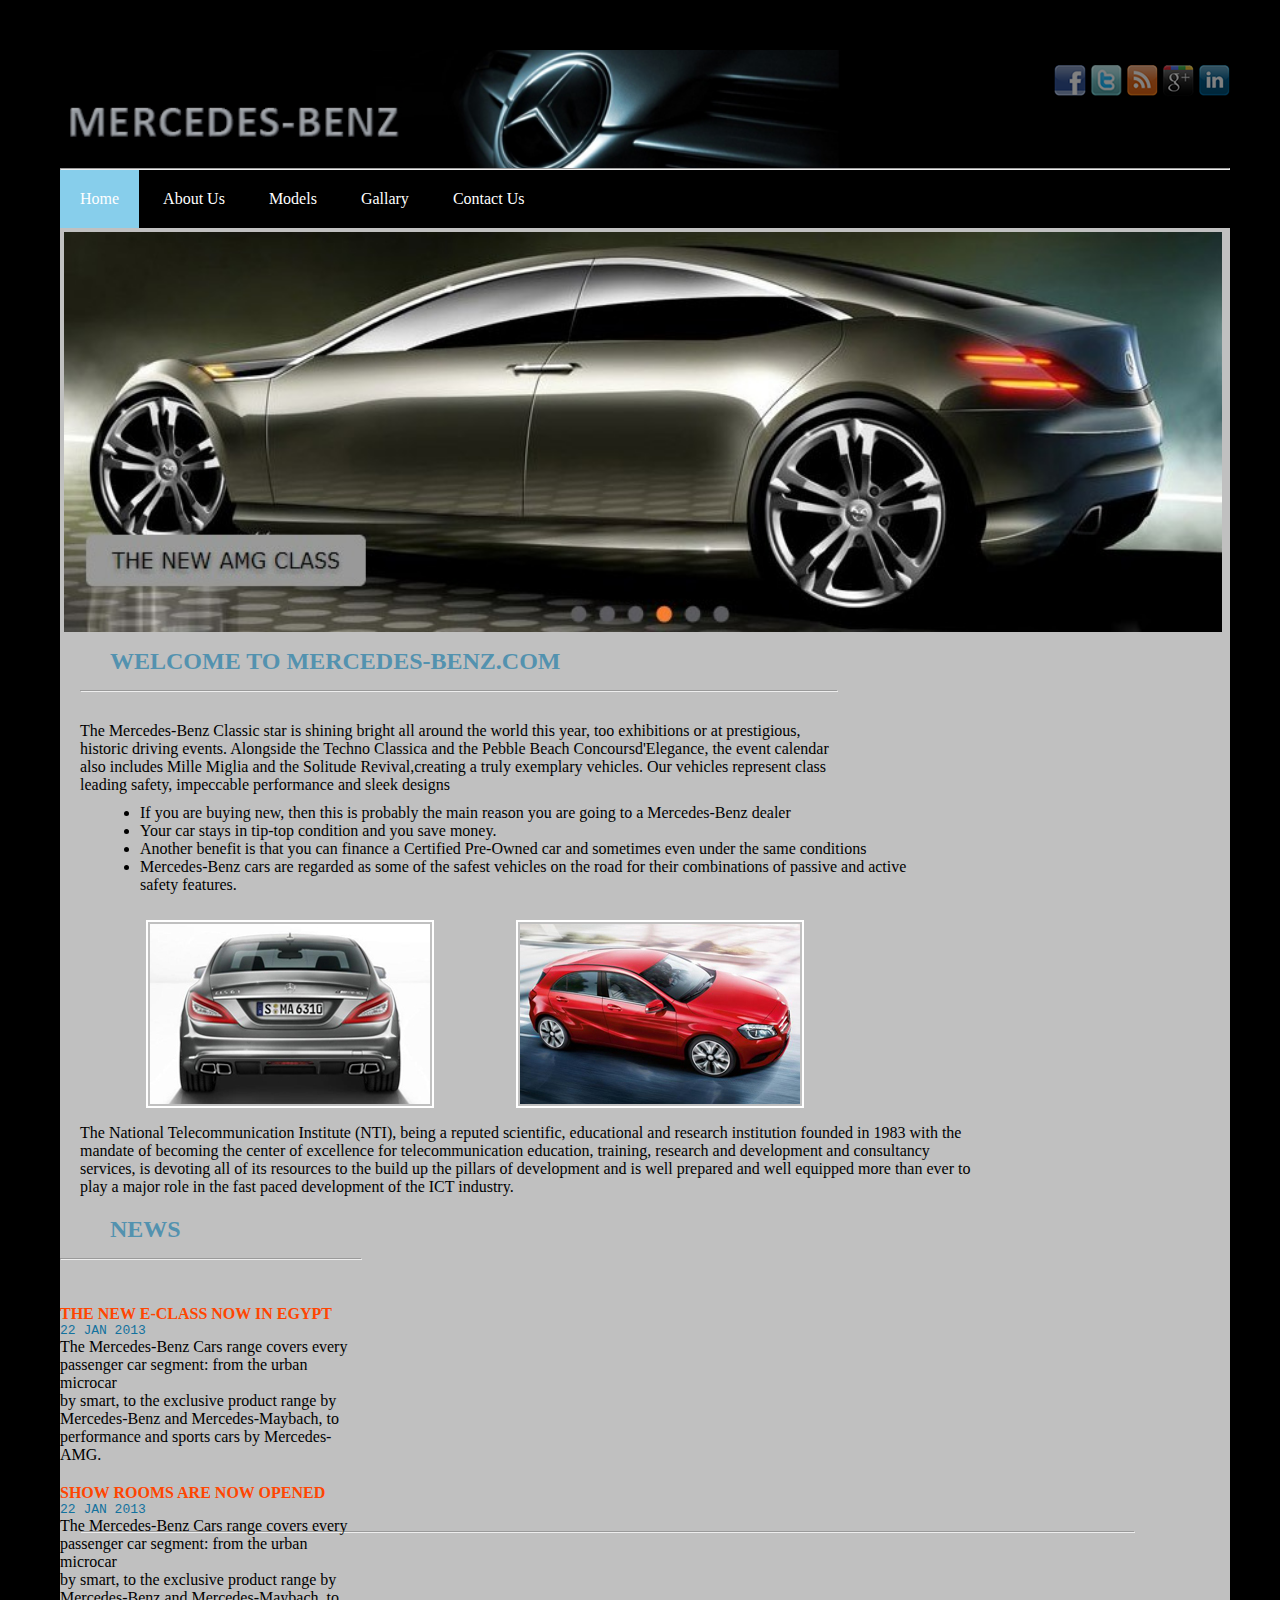
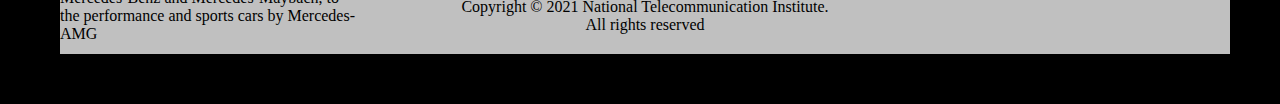
<file: index.html>
<!DOCTYPE html>
<html lang="en">

<head>
  <meta charset="UTF-8" />
  <meta http-equiv="X-UA-Compatible" content="IE=edge" />
  <meta name="viewport" content="width=device-width, initial-scale=1.0" />
  <title>Mercedes Benz</title>
  <link rel="stylesheet" href="CSS/Style.css" />
</head>

<body>
  <!-- start head -->
  <div class="page">
    <div class="head">
      <div>
        <ul class="social">
          <li class="f"><img src="images/facebook_1.png" alt="" /></li>
          <li class="t"><img src="images/twitter_1.png" alt="" /></li>
          <li class="r"><img src="images/rss_1.png" alt="" /></li>
          <li class="g"><img src="images/google-plus_1.png" alt="" /></li>
          <li class="i"><img src="images/in_1.png" alt="" /></li>
        </ul>
      </div>
    </div>
    <div class="clear"></div>
    <hr>
    <!-- end head -->
    <!-- /* Start NAV */ -->

    <div class="navbar">
      <ul class="nav">
        <li class="home"><a href="#" target="_self">Home</a></li>
        <li><a href="About us/index.html" target="_self">About Us</a></li>
        <li><a href="#" target="_self">Models</a></li>
        <li><a href="#" target="_self">Gallary</a></li>
        <li><a href="#" target="_self">Contact Us</a></li>
      </ul>
    </div>
    <div class="topphoto">
      <img src="images/1.jpeg" />
    </div>
    <!-- /* End  NAV */ -->
    <!-- Paragragh left -->

    <div class="left_P">
      <h2>WELCOME TO MERCEDES-BENZ.COM</h2>
      <pre>
          <hr class="line_left">
        </pre>
      <p>
        The Mercedes-Benz Classic star is shining bright all around the world this year, too exhibitions or at
        prestigious,<br>
        historic driving events. Alongside the Techno Classica and the Pebble Beach Concoursd'Elegance, the event
        calendar <br>
        also includes Mille Miglia and the Solitude Revival,creating a truly exemplary vehicles. Our vehicles represent
        class <br> leading safety, impeccable performance and sleek designs
      </p>
      <ul>
        <li>
          If you are buying new, then this is probably the main reason you are
          going to a Mercedes-Benz dealer
        </li>
        <li>Your car stays in tip-top condition and you save money.</li>
        <li>
          Another benefit is that you can finance a Certified Pre-Owned car
          and sometimes even under the same conditions
        </li>
        <li>
          Mercedes-Benz cars are regarded as some of the safest vehicles on
          the road for their combinations of passive and active safety
          features.
        </li>
      </ul>
      <img id="img1" src="images/img2.jpg" />
      <img id="img2" src="images/img1.jpg" />
      <div class="clear"></div>
      <!--End of left Paragragh  -->
      <div>
        <p>
          The National Telecommunication Institute (NTI), being a reputed
          scientific, educational and research institution founded in 1983 with
          the mandate of becoming the center of excellence for telecommunication
          education, training, research and development and consultancy<br />
          services, is devoting all of its resources to the build up the pillars
          of development and is well prepared and well equipped more than ever
          to<br>
          play a major role in the fast paced development of the ICT industry.
        </p>
      </div>
    </div>
    <div class="right_parag">
      <h2>NEWS</h2>
      <pre>
        <hr class="line_right1">

        </pre>
      <h4>THE NEW E-CLASS NOW IN EGYPT</h4>
      <pre id="date">22 JAN 2013</pre>
      <p>
        The Mercedes-Benz Cars range covers every <br />
        passenger car segment: from the urban microcar<br />
        by smart, to the exclusive product range by<br />
        Mercedes-Benz and Mercedes-Maybach, to performance and sports cars by
        Mercedes-AMG.
      </p>

      <div class="p2">
        <h4>SHOW ROOMS ARE NOW OPENED</h4>
        <pre id="date">22 JAN 2013</pre>
        <span>
          The Mercedes-Benz Cars range covers every <br />
          passenger car segment: from the urban microcar<br />
          by smart, to the exclusive product range by<br />
          Mercedes-Benz and Mercedes-Maybach, to the performance and sports
          cars by Mercedes-AMG
        </span>
      </div>
    </div>
    <!-- Footer -->
    <div class="clear"></div>
    <pre>
      <hr class="line_footer" >

                </pre>
    <div class="footer">
      <p>Copyright &copy; 2021 National Telecommunication Institute.<br> All rights reserved</p>
    </div>
</body>

</html>
</file>
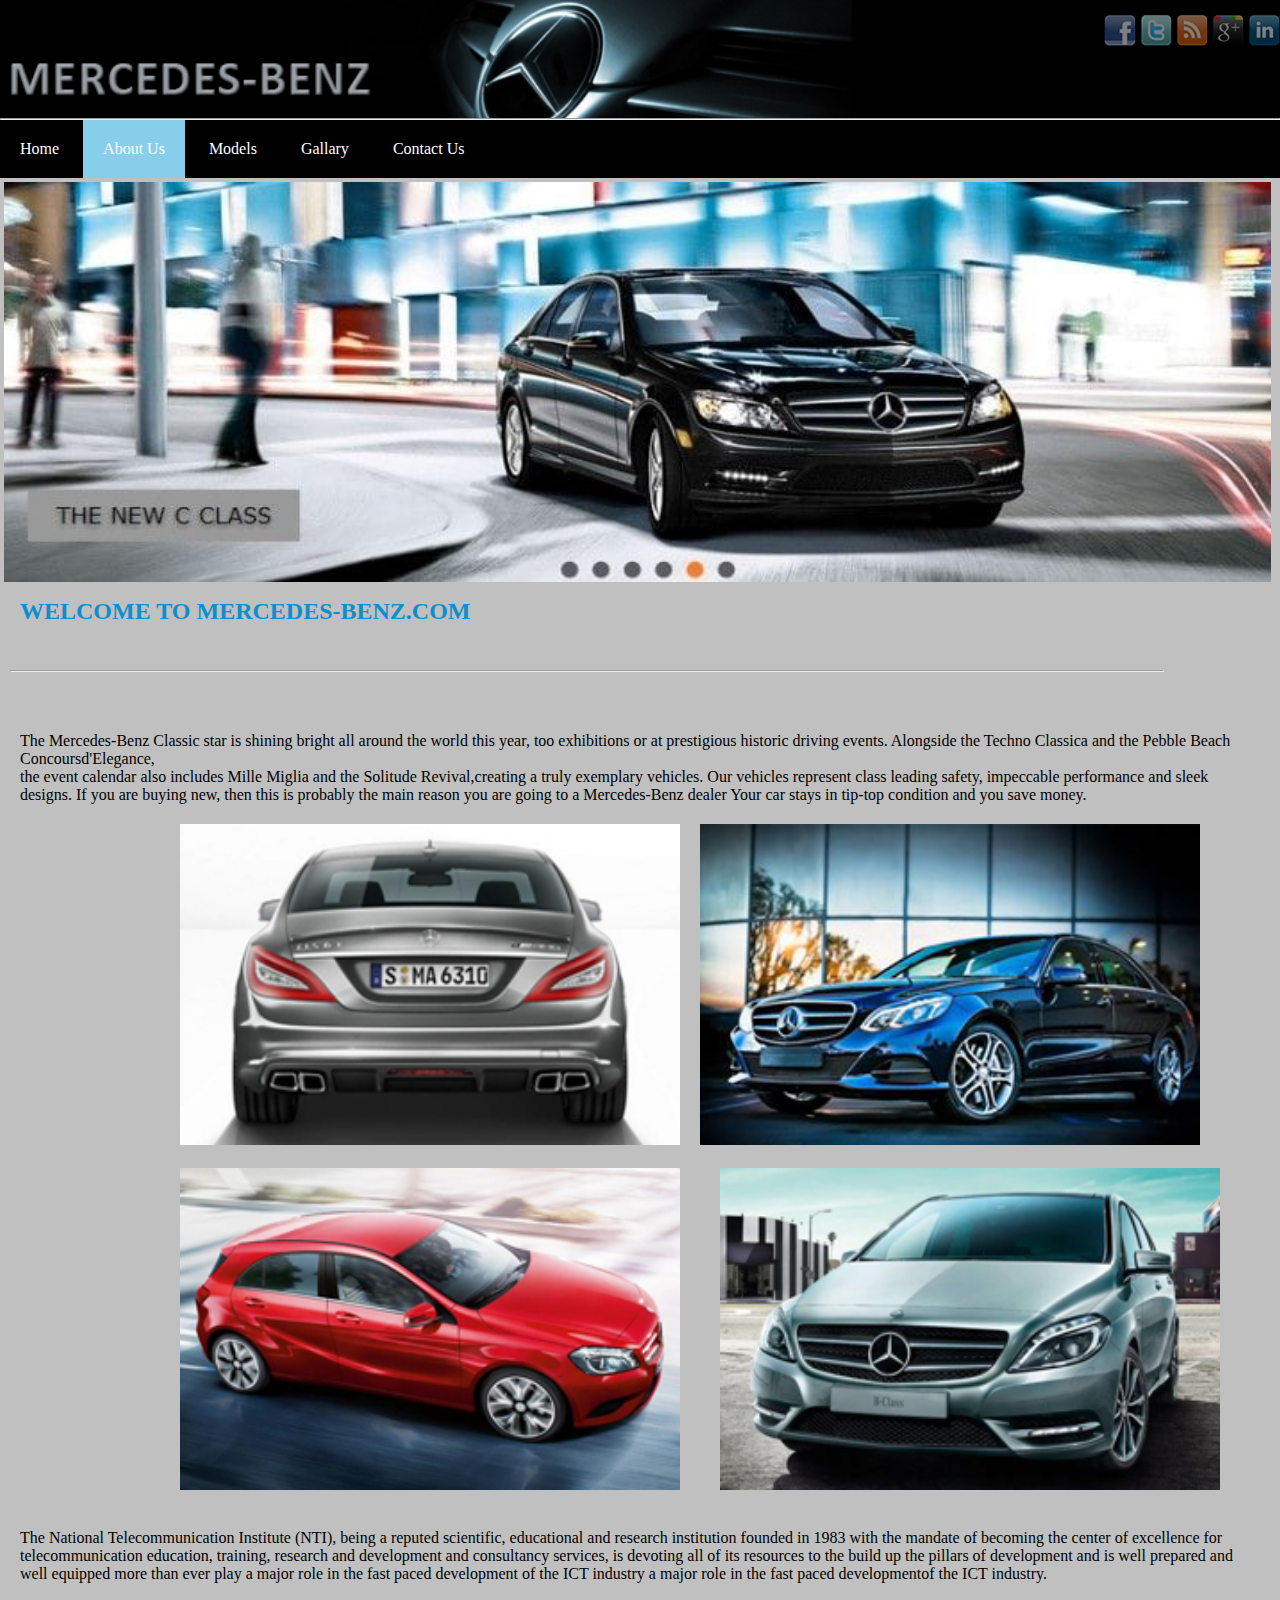
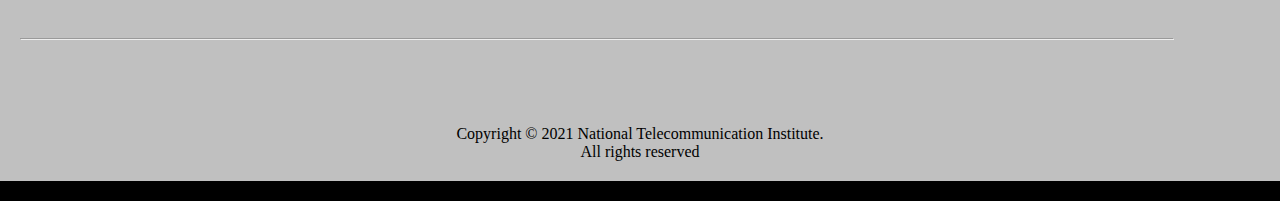
<file: About us/index.html>
<!DOCTYPE html>
<html lang="en">

<head>
  <meta charset="UTF-8" />
  <meta http-equiv="X-UA-Compatible" content="IE=edge" />
  <meta name="viewport" content="width=device-width, initial-scale=1.0" />
  <title>Mercedes Benz</title>
  <link rel="stylesheet" href="../About us/CSS/Style.css" />
</head>

<body>
  <!-- start head -->
  <div class="page">
    <div class="head">
      <div>
        <ul class="social">
          <li class="f"><img src="images/facebook_1.png" alt="" /></li>
          <li class="t"><img src="images/twitter_1.png" alt="" /></li>
          <li class="r"><img src="images/rss_1.png" alt="" /></li>
          <li class="g"><img src="images/google-plus_1.png" alt="" /></li>
          <li class="i"><img src="images/in_1.png" alt="" /></li>
        </ul>
      </div>
    </div>
    <div class="clear"></div>
    <hr>
    <!-- end head -->
    <!-- /* Start NAV */ -->

    <div class="navbar">
      <ul class="nav">
        <li><a href="../index.html" target="_self">Home</a></li>
        <li class="about_us"><a href="#" target="_self">About Us</a></li>
        <li><a href="#" target="_self">Models</a></li>
        <li><a href="#" target="_self">Gallary</a></li>
        <li><a href="#" target="_self">Contact Us</a></li>
      </ul>
    </div>
    <div class="topphoto">
      <img src="images/WhatsApp Image 2022-01-07 at 21.03.31.jpeg" />
    </div>
    <div class="clear"></div>
    <!-- /* End  NAV */ -->
    <!-- Paragragh &Cars -->

    <div class="tpoic">
      <h2>WELCOME TO MERCEDES-BENZ.COM</h2>
      <pre>
          <hr class="line_left">
        </pre>
      <p>
        The Mercedes-Benz Classic star is shining bright all around the world
        this year, too exhibitions or at prestigious historic driving events. Alongside the Techno Classica and the
        Pebble Beach Concoursd'Elegance, <br>
        the event calendar also includes Mille Miglia and the Solitude Revival,creating a truly exemplary vehicles. Our
        vehicles represent
        class leading safety, impeccable performance and sleek designs.
        If you are buying new, then this is probably the main reason you are
        going to a Mercedes-Benz dealer
        Your car stays in tip-top condition and you save money.

      </p>
      <div class="cars1">
        <div class="upper_car1"><img id="img1" src="images/img2.jpg" /></div>
        <div class="upper car2"> <img id="img2" src="images/img4.jpg" /></div>
      </div>
      <div class="cars2">
        <div class="bottom_car1"><img id="img3" src="images/img1.jpg" /></div>
        <div class="bottom_car2"> <img id="img4" src="images/img1.png" /></div>
      </div>

      <div class="clear"></div>
      <!--End of Paragragh &Cars  -->
      <div class="nti">
        <p>
          The National Telecommunication Institute (NTI), being a reputed
          scientific, educational and research institution founded in 1983 with
          the mandate of becoming the center of excellence for telecommunication
          education, training, research and development and consultancy
          services, is devoting all of its resources to the build up the pillars
          of development and is well prepared and well equipped more than ever
          play a major role in the fast paced development of the ICT industry a
          major role in the fast paced developmentof the ICT industry.
        </p>
      </div>
    </div>

    <!-- Footer -->
    <div class="clear"></div>
    <pre>
      <hr class="line_footer" >

                </pre>
    <div class="footer">
      <p>Copyright &copy; 2021 National Telecommunication Institute.<br> All rights reserved</p>
    </div>
</body>

</html>
</file>
<file: CSS/Style.css>
* {margin: 0px;
  padding: 0px;}
body {
  background-color: black;
  max-width: fit-content;
  margin-left: 10px;}
/* head start */
  .page {
  margin: 50px;
  background-color:silver;
  height: auto;}
.head {
  width: auto;
  height: 118px;
  background-image: url(../images/bg.jpg);
  background-size: cover;
  background-repeat: no-repeat;
  background-color: black;}
.social {
  float: right;
  padding-left: 30px;
  background-color: black;
cursor: pointer;}
.f {opacity: 0.5;}
.f:hover {opacity: 1;}
.t{ opacity: 0.5;}
.t:hover {opacity: 1;}
.r {opacity: 0.5;}
.r:hover {opacity: 1;}
.g {opacity: 0.5;}
.g:hover {opacity: 1;}
.i{opacity: 0.5;;}
.i:hover{opacity: 1;}
.social li {
  display: inline-block;
  margin-top: 15px;}
.clear {clear: both;}
/* head end */
/* Start NAV */
.navbar { width: auto;
  color: white;
  background-color: black;}

.navbar li {display: inline-block;
  padding: 20px;}
.navbar li:hover {background-color:rgb(68, 187, 235);}
a{text-decoration: none; color: white;}
.home{background-color: skyblue;}

.topphoto {height: 400px;
  background-color: silver}

.topphoto img { width: 99%;
  height: 100%; margin: 4px;}
  /* End  NAV */
  h2 {margin: 20px 0px 0px 50px;
    color: rgb(83, 146, 175); text-align: left;}

.left_P {
  width: 500px;
  height: 300px;
  float: left;}
  .left_P p {margin-left: 20px;}
  .left_P ul {margin: 10px 80px;}
  .left_P {width: 945px;height: auto;}

  .line_left{width: 80%; color: silver; margin-left: 20px;}
  #img1 {margin: 20px 90px;
    float: left;
    outline: solid 2px white;
    outline-offset: 2px;}
  #img2 {float: left;
    margin-top: 20px;
    outline: solid 2px white;
    outline-offset: 2px;}

  /* .right_paragraph */
.right_parag {width: 300px;
  height: 300px;
  float: left;
  margin-right: 12px;}
h4 {color: orangered;
}
#date {color: rgb(19, 114, 158);
}

.p2 {margin-top: 20px;
}
.line_right1{ width: 100%; color: silver;}
.clear{both}
/* Footer */

.line_footer{ width:90%; color:silver; margin: 20px;}


 .footer {
  width: 100%;
  height: 100%;}
.footer p {
  text-align: center;
  padding-bottom: 20px;}
</file>
<file: About us/CSS/Style.css>
* {margin: 0px;
  padding: 0px;}
body {
  background-color: black;
  max-width: fit-content;
 height: auto;}
/* head start */
  .page {
margin: auto;  background-color:silver;
  height: auto;}
.head {
  width: auto;
  height: 118px;
  background-image: url(../images/bg.jpg);
  background-repeat: no-repeat;
  background-size: cover;
  background-color: black;
}
.social {
  float: right;
  padding-left: 30px;
  background-color: black;
  cursor: pointer;}
.f {opacity: 0.5;}
.f:hover {opacity: 1;}
.t{ opacity: 0.5;}
.t:hover {opacity: 1;}
.r {opacity: 0.5;}
.r:hover {opacity: 1;}
.g {opacity: 0.5;}
.g:hover {opacity: 1;}
.i{opacity: 0.5;;}
.i:hover{opacity: 1;}
.social li {
  display: inline-block;
  margin-top: 15px;}
.clear {clear: both;}
/* head end */
/* Start NAV */
.navbar { width: auto;
  color: white;
  background-color: black;}

.navbar li {display: inline-block;
  padding: 20px;}
.navbar li:hover {background-color:rgb(68, 187, 235);}
a{text-decoration: none; color: white;}
.about_us{background-color: skyblue;}

.topphoto {height: 400px;
  background-color: silver}

.topphoto img { width: 99%;
  height: 100%; margin: 4px;}
  /* End  NAV */
  .clear{ clear: both;}

  h2 {text-align: left; margin: 20px 20px;
    color: rgb(12, 143, 204);}
.line_left{width: 90%; color: silver; margin: 10px;}

.topic {
  font-size:18px ;
 font-weight: bold;
 font-family:Verdana, Geneva, Tahoma, sans-serif;}
 p{margin: 20px;}
  /* Cars */
  .cars1{
    overflow: hidden;
      margin-top: 19px ;
      margin-left: 160px;}
  .cars2{
    overflow: hidden;
      margin-top: 19px ;
      margin-left: 160px;}
  .upper_car1 {float: left;
    margin: 0px 20px;}
  .upper_car2 { float: left;
    margin: 0px 20px;}
 .bottom_car1{ float: left;
    margin: 0px 20px;}

.bottom_car2{float: left;
    margin: 0px 20px;}
#img1{width: 500px;;
  height:250x;}
#img2{width: 500px;;
  height:250x;}
#img3{width: 500px;;
  height:250x;}
#img4{width:500px;
  height:250x;}

.nti{ padding-top: 15px;}

/* Footer */

.line_footer{ width:90%; color:silver; margin: 20px;}


 .footer {
  width: 100%;
  height: 100%;}
.footer p {
  text-align: center;
  padding-bottom: 20px;}
</file>
